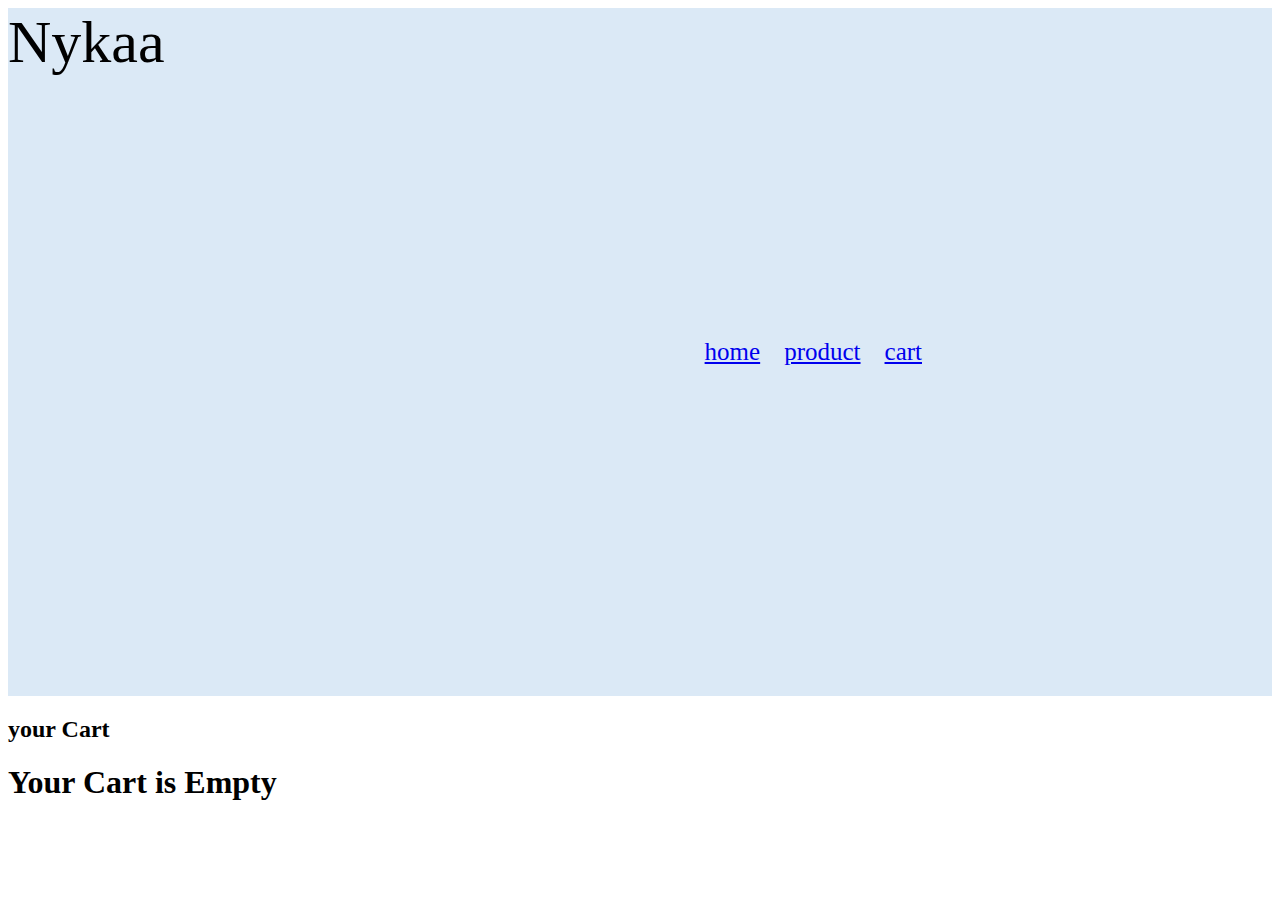
<file: cart.html>
<!DOCTYPE html>
<html lang="en">
<head>
    <meta charset="UTF-8">
    <meta name="viewport" content="width=device-width, initial-scale=1.0">
    <title>Document</title>
    <link rel="stylesheet" href="style.css">
    <link rel="stylesheet" href="product.html">

</head>
<body>
    <header>
        <div class="logo">Nykaa</div> 

<nav>
    <a href="index.html">home</a>
    <a href="product.html">product</a>
    <a href="cart.html">cart</a>
    
</nav>
    
    </header>
    <h2>your Cart</h2>
    <div id="subtotal" class="subtotal">
        
    </div>
    
        <div id="cartItems" class="cart-item">
            <!-- your cart items will be display here -->

        
    </div>
    <script src="script.js"></script>
    
</body>
</html>
</file>
<file: style.css>
header{
    display: flex;
    justify-content: space-between;
    background-color:rgb(219,233,246);
}
.logo{
    font-size: 60px;
}
.logo img{
    height: 100px;
    width: 250px;
    margin-top: 220px;
    margin-left: 260px;
}
nav{
    margin: 220px;
    padding: 110px;
}
nav a{
    margin-right: 20px;
    font-size: 25px;
}.imag img{
    width: 80%;
    height: 300px;
}
.container{
    display: flexbox;
    background-color:red;
    background-color: aqua;
}
.img_container{
    display: grid;
    grid-template-columns: repeat(2,50%);
}
.cc{
    margin: 50px;
}
.row1{
    display: flex;
    margin: 1%;
}
.product{
    text-align: center;
    border: 1px solid red(228,228,228);
    margin: 5px;
    padding: 5px;
    border-radius: 8px;
    background-color: palevioletred;
}
.product button{
    background-color: rgb(255, 246, 196);
    padding: 105px;
    border-radius: 150px;
}
</file>
